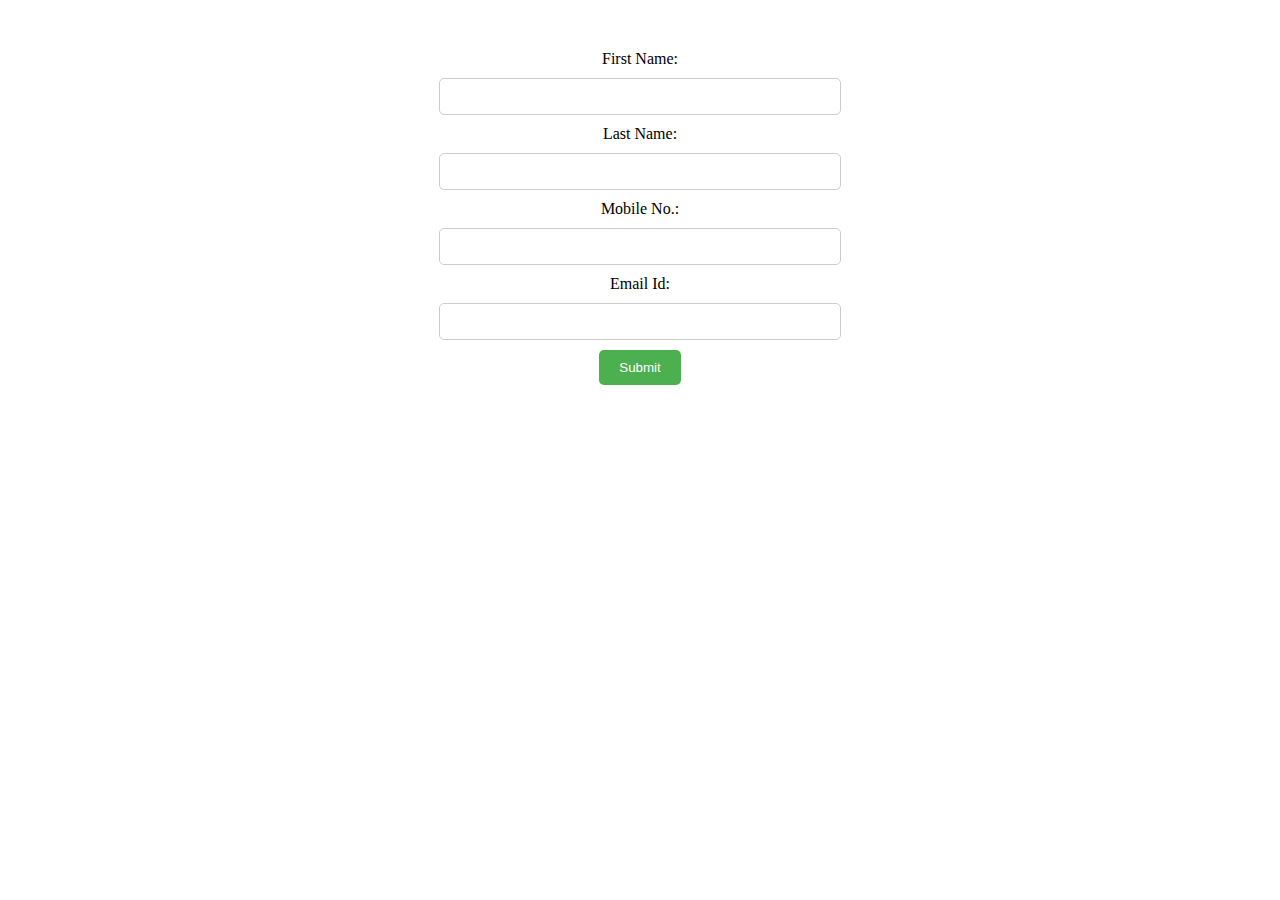
<file: task-2.html>
<!DOCTYPE html>
<html>
<head>
	<title>Submit Form</title>
	<style>
		form {
			margin: 50px auto;
			width: 50%;
			text-align: center;
		}
		input {
			padding: 10px;
			margin: 10px;
			width: 60%;
			border-radius: 5px;
			border: 1px solid #ccc;
		}
		button {
			padding: 10px 20px;
			background-color: #4CAF50;
			color: white;
			border: none;
			border-radius: 5px;
			cursor: pointer;
		}
		button:hover {
			background-color: #3e8e41;
		}
	</style>
</head>
<body>
	<form id="myForm">
		<label for="firstName">First Name:</label><br>
		<input type="text" id="firstName" name="firstName" required><br>
		<label for="lastName">Last Name:</label><br>
		<input type="text" id="lastName" name="lastName" required><br>
		<label for="mobileNo">Mobile No.:</label><br>
		<input type="tel" id="mobileNo" name="mobileNo" required><br>
		<label for="email">Email Id:</label><br>
		<input type="email" id="email" name="email" required><br>
		<button type="submit">Submit</button>
	</form>
	
	<script>
		const form = document.getElementById('myForm');
		
		form.addEventListener('submit', function(event) {
			event.preventDefault();
			const formData = new FormData(form);
			const data = {};
			formData.forEach((value, key) => data[key] = value);
			const jsonData = JSON.stringify(data);
			localStorage.setItem('myData', jsonData);
			alert('Data saved in local storage');
			form.reset();
		});
	</script>
</body>
</html>
</file>
